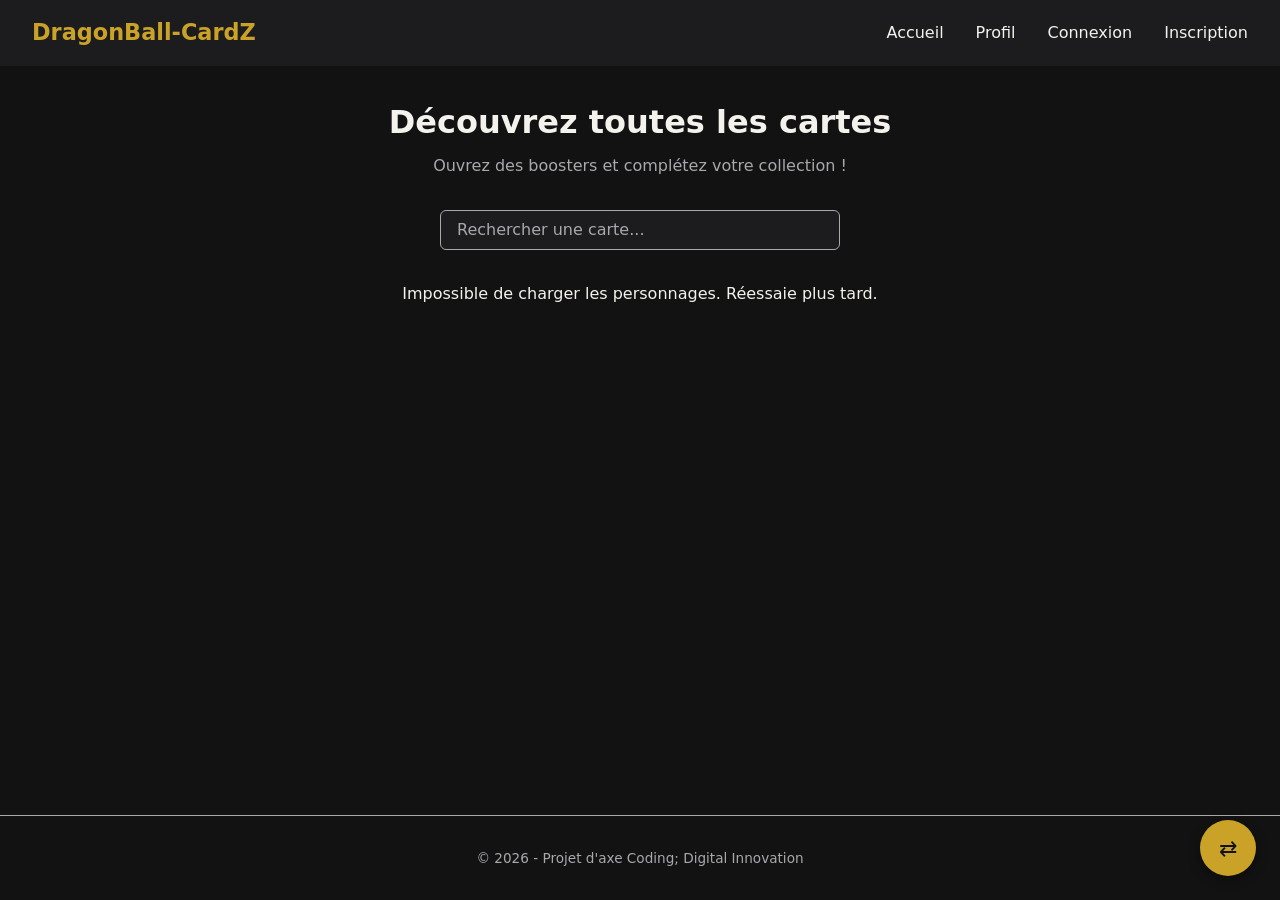
<file: index.html>
<!DOCTYPE html>
<html lang="fr">

<head>
    <meta charset="UTF-8">
    <meta name="viewport" content="width=device-width, initial-scale=1.0">
    <title>Homepage - Ma collection de cartes</title>

    <!-- lien vers la feuille de style -->
    <link rel="stylesheet" href="css/main.css">
</head>

<body>

    <!--en-tête du site : logo + navigation -->
    <header>
        <div class="logo">
            <a href="index.html">DragonBall-CardZ</a>
        </div>

        <!-- bouton hamburger, visible sur mobile -->
        <button class="burger-btn" id="burgerBtn" aria-labell="Ouvrir le menu">
            <span></span>
            <span></span>
            <span></span>
        </button>

        <nav id="mainNav">
            <ul>
                <li><a href="index.html">Accueil</a></li>
                <li><a href="profil.html">Profil</a></li>
                <li><a href="connexion.php">Connexion</a></li>
                <li><a href="inscription.php">Inscription</a></li>
            </ul>
        </nav>
    </header>

    <!-- contenu principal de la page -->
    <main>

        <!-- section titre de la page -->
        <section class="intro">
            <h1>Découvrez toutes les cartes</h1>
            <p>Ouvrez des boosters et complétez votre collection !</p>
        </section>

        <!-- champ de recherche -->
        <input type="text" id="rechercheInput" placeholder="Rechercher une carte...">

        <!-- section cartes disponibles -->
        <section class="cartes-liste">

             <!-- boutons de filtre par maison -->
             <div class="filtres-maison"></div>

             <h2>Liste des cartes</h2>

              <!-- api.js -->

        </section>
    </main>

    <!-- pied de page -->
    <footer>
        <p>&copy; 2026 - Projet d'axe Coding; Digital Innovation</p>
    </footer>

       <!-- btn flottant de formulaire d'échange -->
    <button class="flottant-btn" id="ouvrirModal">⇄</button>
    <div class ="modal-overlay" id="modalOverlay">
        <div class="modal">
            <button class="modal-close" id="fermerModal">✕</button>
            <h2>Échanger une carte</h2>
            <form id="formEchange">
                <label for="destinataire">Échanger avec :</label>
                <input type="text" id="destinataire" placeholder="Pseudo utilisateur">

                <label for="carteAEchanger">Carte à donner :</label>
                <select id="carteAEchanger">
                    <option>Nom de la carte</option>
                </select>

                <button type="submit">Valider l'échange</button>
            </form>
        </div>
    </div>

    <!-- ajout des fichiers js -->
    <script src="js/nav.js"></script>
    <script src="js/api.js"></script>
    <script src="js/favoris.js"></script>
    <script src="js/filtre.js"></script>
    <script src="js/recherche.js"></script>
    <script src="js/modal.js"></script>

</body>

</html>
</file>
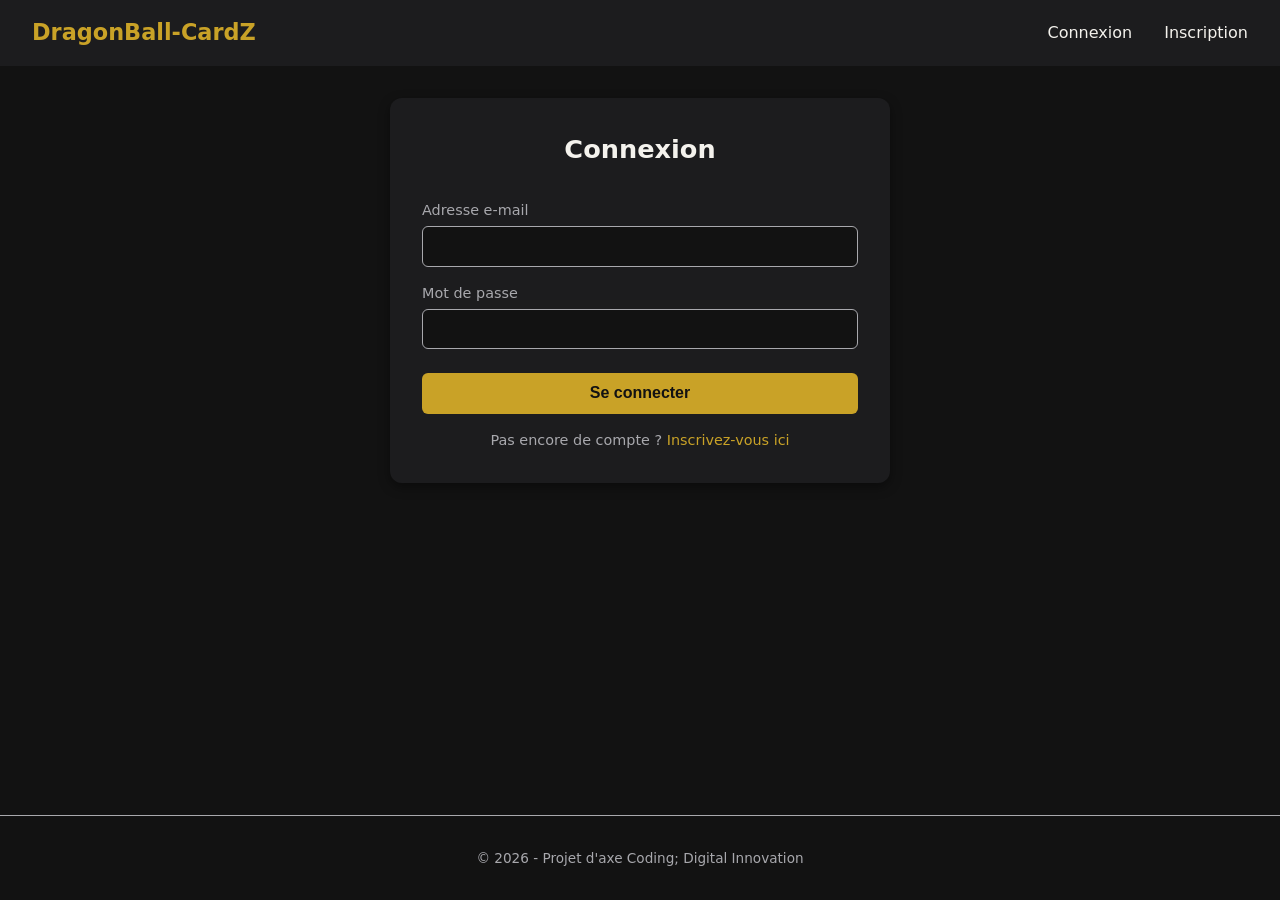
<file: connexion.html>
<!DOCTYPE html>
<html lang="fr">

<head>
    <meta charset="UTF-8">
    <meta name="viewport" content="width=device-width, initial-scale=1.0">
    <title>Connexion - Ma collection de cartes</title>

    <!-- lien vers la feuille de style -->
    <link rel="stylesheet" href="css/main.css">
</head>

<body>

    <!--en-tête du site : logo + navigation -->
    <header>
        <div class="logo">
            <a href="connexion.html">DragonBall-CardZ</a>
        </div>

        <nav id="mainNav">
            <ul>
                <li><a href="connexion.html">Connexion</a></li>
                <li><a href="inscription.html">Inscription</a></li>
            </ul>
        </nav>
    </header>

    <!-- contenu principal de la page : formulaire de connexion -->
    <main>

        <section class="connexion">
            <h1>Connexion</h1>

            <form action="" method="post">

                <div class="champ">
                    <label for="email">Adresse e-mail</label>
                    <input type="email" id="emailInput" name="email" required>
                </div>

                <div class="champ">
                    <label for="mdp">Mot de passe</label>
                    <input type="password" id="mdp" name="mdp" required>
                </div>

                <button type="submit">Se connecter</button>

            </form>

            <p>Pas encore de compte ? <a href="inscription.html">Inscrivez-vous ici</a></p>
        </section>

    </main>

    <!-- pied de page -->
    <footer>
        <p>&copy; 2026 - Projet d'axe Coding; Digital Innovation</p>
    </footer>

    <script src='js/connexion.js'></script>

</body>

</html>
</file>
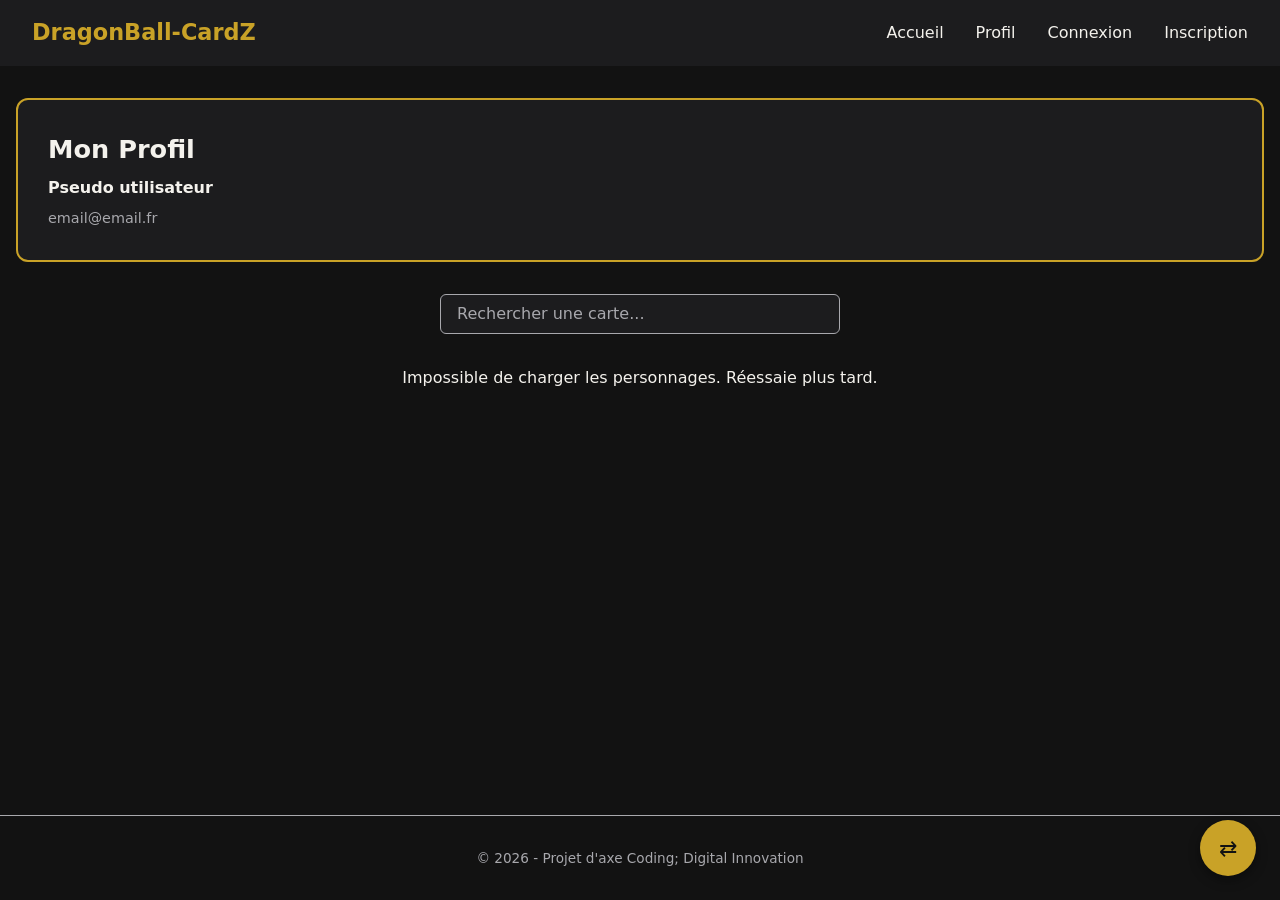
<file: profil.html>
<!DOCTYPE html>
<html lang="fr">

<head>
    <meta charset="UTF-8">
    <meta name="viewport" content="width=device-width, initial-scale=1.0">
    <title>Mon profil - Ma collection de cartes</title>

    <!-- lien vers la feuille de style -->
    <link rel="stylesheet" href="css/main.css">
</head>

<body>

    <!--en-tête du site : logo + navigation -->
    <header>
        <div class="logo">
            <a href="index.html">DragonBall-CardZ</a>
        </div>

        <!-- bouton hamburger, visible sur mobile -->
        <button class="burger-btn" id="burgerBtn" aria-labell="Ouvrir le menu">
            <span></span>
            <span></span>
            <span></span>
        </button>

        <nav id="mainNav">
            <ul>
                <li><a href="index.html">Accueil</a></li>
                <li><a href="profil.html">Profil</a></li>
                <li><a href="connexion.php">Connexion</a></li>
                <li><a href="inscription.php">Inscription</a></li>
            </ul>
        </nav>
    </header>

    <!-- contenu principal de la page -->
    <main>

        <!-- informations de l'utilisateur connecté -->
         <section class="infos-profil">
            <h1>Mon Profil</h1>
            <p class="pseudo">Pseudo utilisateur</p>
            <p class="email">email@email.fr</p>
         </section>

         <!-- champ de recherche -->
          <input type="text" id="rechercheInput" placeholder="Rechercher une carte...">

          <!-- liste des cartes possédées par l'utilisateur -->
          <section class="cartes-liste">
            

            <!-- boutons de filtre par maison -->
             <div class="filtres-maison"></div>

             <h2>Mes cartes</h2>

             <!-- api.js -->

          </section>


    </main>

    <!-- pied de page -->
    <footer>
        <p>&copy; 2026 - Projet d'axe Coding; Digital Innovation</p>
    </footer>

    <!-- btn flottant de formulaire d'échange -->
    <button class="flottant-btn" id="ouvrirModal">⇄</button>
    <div class ="modal-overlay" id="modalOverlay">
        <div class="modal">
            <button class="modal-close" id="fermerModal">✕</button>
            <h2>Échanger une carte</h2>
            <form id="formEchange">
                <label for="destinataire">Échanger avec :</label>
                <input type="text" id="destinataire" placeholder="Pseudo utilisateur">

                <label for="carteAEchanger">Carte à donner :</label>
                <select id="carteAEchanger">
                    <option>Nom de la carte</option>
                </select>

                <button type="submit">Valider l'échange</button>
            </form>
        </div>
    </div>

    <!-- ajout des fichiers js -->
    <script src="js/nav.js"></script>
    <script src="js/api.js"></script>
    <script src="js/favoris.js"></script>
    <script src="js/filtre.js"></script>
    <script src="js/recherche.js"></script>
    <script src="js/modal.js"></script>

</body>

</html>
</file>
<file: css/main.css>
@import url('variables.css');
@import url('base.css');
@import url('header.css');
@import url('cards.css');
@import url('profil.css');
@import url('footer.css');
@import url('modal.css');
@import url('connexion.css');
@import url('inscription.css');
@import url('details.css');

/*  Responsive  */
@media (max-width: 768px) {
  header {
    flex-direction: column;
    gap: var(--gap-sm);
  }

 /* Affiche le bouton hamburger en mobile */
  .burger-btn {
    display: flex;
  }

  /* Le menu devient une sidebar cachée hors écran par défaut */
  nav {
    position: fixed;
    top: 0;
    right: -250px;
    width: 220px;
    height: 100vh;
    background-color: var(--color-surface);
    padding: var(--gap-lg);
    transition: right 0.3s ease;
  }

  /* Classe ajoutée par le JS quand le menu est ouvert */
  nav.nav-open {
    right: 0;
  }

  nav ul {
    flex-direction: column;
    gap: var(--gap-md);
  }
  .carte {
    width: 45%;
  }
}

@media (max-width: 480px) {
  .carte {
    width: 100%;
  }
}
</file>
